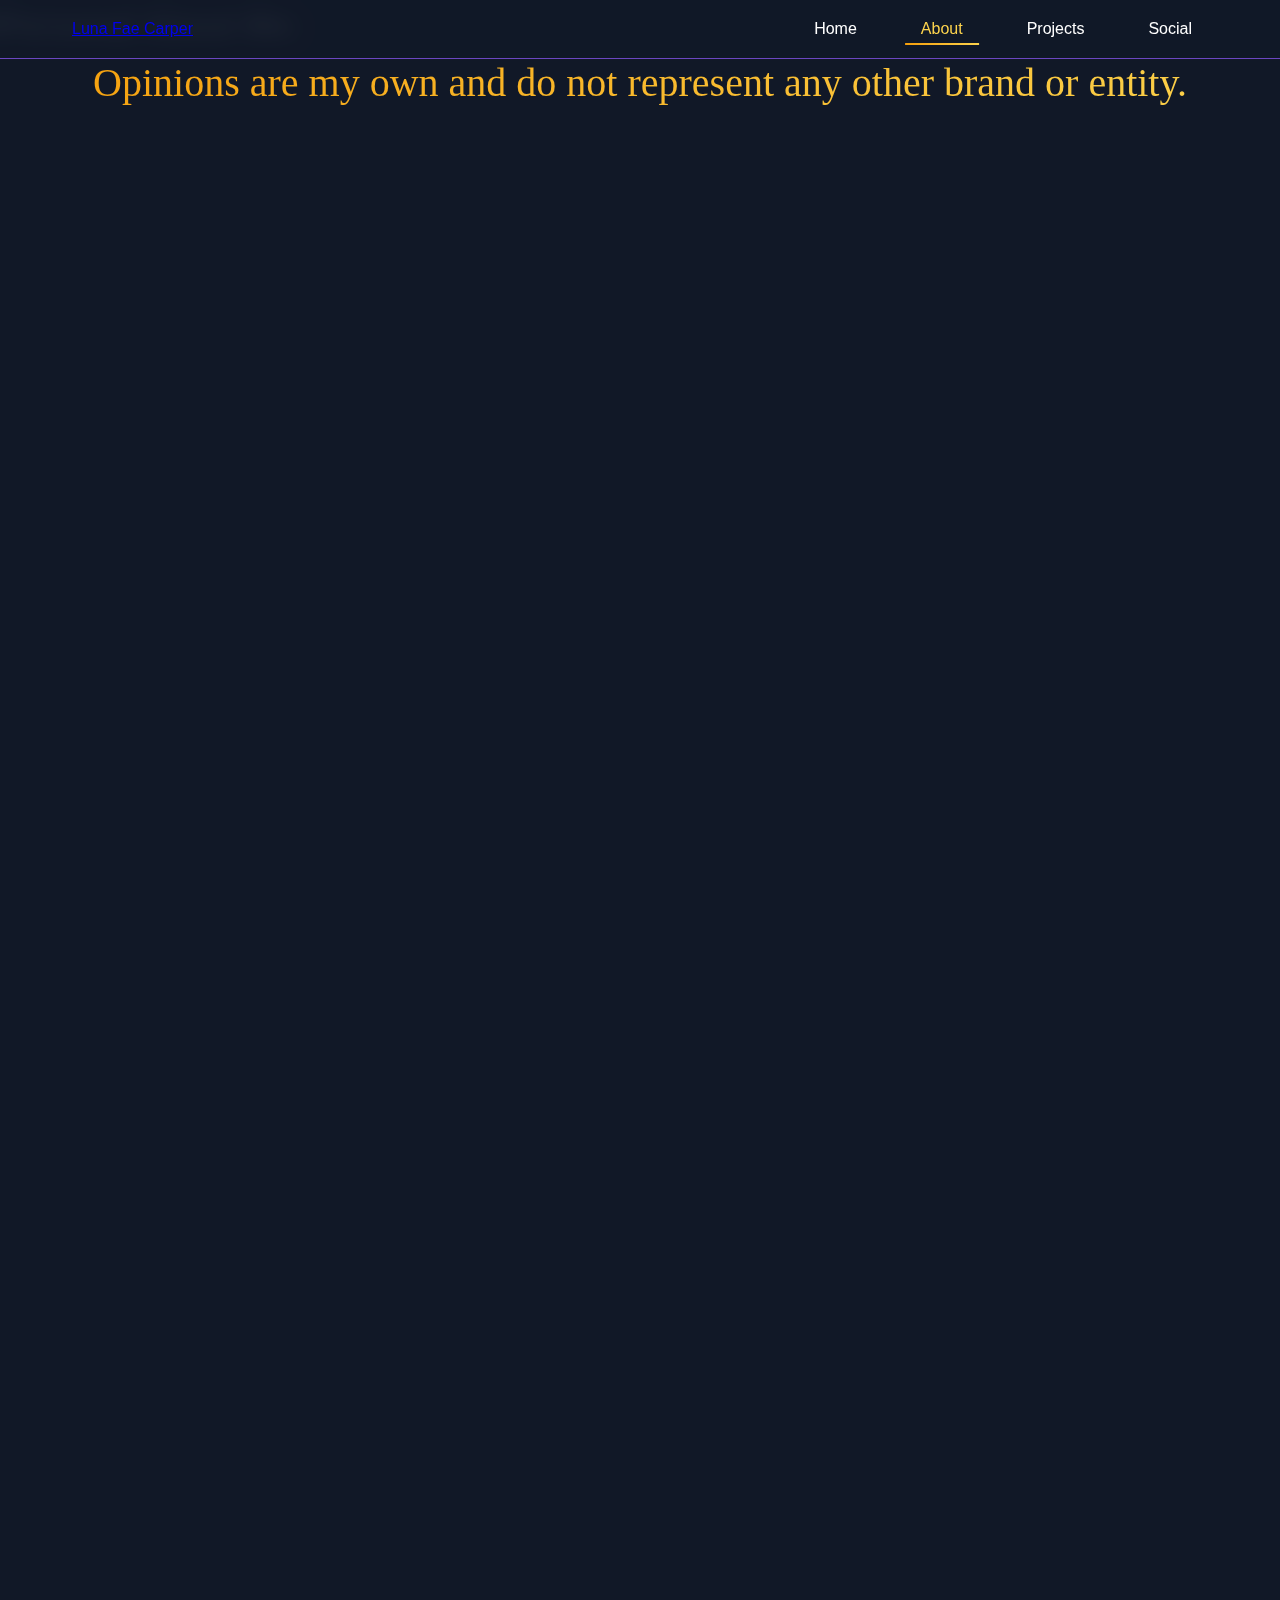
<file: about.html>
<!DOCTYPE html>
<html lang="en">
<head>
    <meta charset="UTF-8">
    <meta name="viewport" content="width=device-width, initial-scale=1.0">
    <title>About - Luna Fae Carper</title>
    <link rel="stylesheet" href="styles.css">
</head>
<body>
    <div id="particles-js"></div>
    
    <nav class="navbar">
        <div class="nav-container">
            <a href="index.html" class="nav-logo">Luna Fae Carper</a>
            <ul class="nav-menu">
                <li><a href="index.html" class="nav-link">Home</a></li>
                <li><a href="about.html" class="nav-link active">About</a></li>
                <li><a href="projects.html" class="nav-link">Projects</a></li>
                <li><a href="socials.html" class="nav-link">Social</a></li>
            </ul>
        </div>
    </nav>

    <main class="page-content">
        <div class="container">
            <h1 class="page-title">Personal About Me:&nbsp;</h1>
          <p class="section-title">Opinions are my own and do not represent any other brand or entity.</p>
<p>&nbsp;</p>
<p>&nbsp;</p>
            <p>&nbsp;</p>
<div class="about-content">
        <div class="about-image">
                    <img src="Media/Profile Pic/profile-pic-400x400.png" alt="Luna Fae Carper">
                    <div class="gemstone-decoration"></div>
      </div>
                
                <div class="about-text">
                  <h2>Hello, I'm Luna Fae Carper</h2>
                    <p>Age: 30&nbsp;</p>
                  <p>Location: Phoenix, Arizona, USA&nbsp;</p>
                  <p>Gender: Trans-Female&nbsp;</p>
                  <p>Pronouns: She/Her&nbsp;</p>
                  <p>Sexuality: Pansexual/Omnisexual&nbsp;</p>
                  <p>Politics: Anarchist (Definitely not a fan of governments)&nbsp;</p>
                    <p>Religion/Spirituality: Eclectic Omnist, leaning into witchcraft and divination. Not religious, just spiritual—free thinker!</p>
<div class="skills-section">
          <h3>Skills &amp; Expertise:</h3>
                       <p>🔹 Cybersecurity &amp; Networking&nbsp;</p>
          <p>🔹 Photography/Videography&nbsp;</p>
          <p>🔹 Windows/Mac/Linux&nbsp;</p>
          <p>🔹 iOS/Android Mastery</p>
          <p>🔹 Social Media Strategy&nbsp;</p>
          <p>🔹 Audio/Video Broadcasting&nbsp;</p>
          <p>🔹 Web &amp; Graphic Design</p>
          <h3>&nbsp;</h3>
          <h3>Hobbies:</h3>
<p>🎮 Gaming addict (currently into WoW, Diablo, Fortnite, CoD, Overwatch)&nbsp;</p>
          <p>💻 Tech &amp; Transhumanism&nbsp;</p>
          <p>💬 Online debates (I don’t suffer fools lightly)&nbsp;</p>
          <p>💡 Ranting about life, politics, and everything else&nbsp;</p>
          <p>🎶 Metal &amp; Pop music fan&nbsp;</p>
          <p>📚 Studying law, medical, science, philosophy&nbsp;</p>
          <p>🐾 Caring for animals, environmental activism&nbsp;</p>
          <p>🎥 Movies/TV addict&nbsp;</p>
          <p>🧠 Mental health advocate&nbsp;</p>
          <p>👗 Fashionista &amp; Cosmetology lover&nbsp;</p>
          <p>✨ Astrology, reading, writing, digital art&nbsp;</p>
          <p>&nbsp;</p>
          <h3>Currently Binge-Watching:&nbsp;</h3>
          <p>📺 Hazbin Hotel &amp; Wednesday</p>
          <p>&nbsp;</p>
          <h3>Favorite Quotes:</h3>
          <p>🔸 “A person who does not question anything is a fool for life.” — Confucius&nbsp;</p>
          <p>🔸 “The blood of the covenant is thicker than the water of the womb.” — Religious texts&nbsp;</p>
          <p>🔸 “Never accept the world as it appears to be; dare to see it for what it could be.” — Dr. Harold Winston, Overwatch&nbsp;</p>
          <p>&nbsp;</p>
          <h3>Currently Learning:</h3>
          <p>💻 C++, Unreal Engine 5, Docker, and Linux (via WSL)</p>
          <h3>&nbsp;</h3>
          <h3>Streaming?</h3>
          <p>🎥 Yes, though it’s been a while!</p>
          <h3>&nbsp;</h3>
          
          
<p>&nbsp;</p>
          <h3 class="section-title">✨ Let’s connect, chat, game, and explore the universe together! ✨</h3>
</div>
          </div>
          </div>
      </div>
    </main>

    <script src="particles.js"></script>
    <script src="main.js"></script>
</body>
</html>
</file>
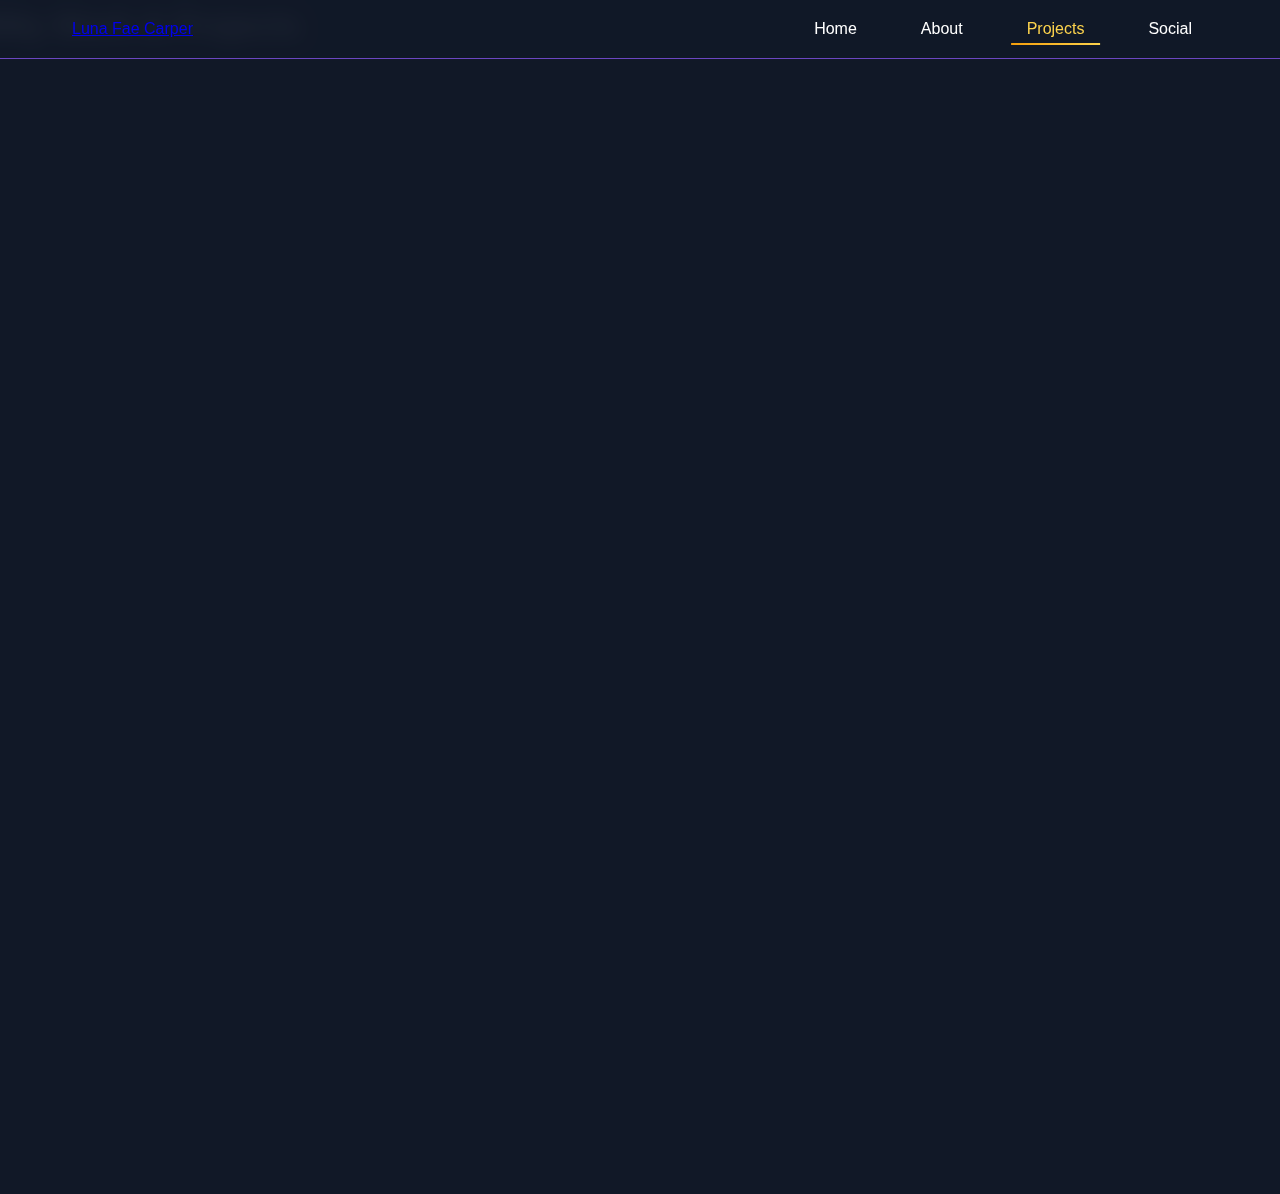
<file: projects.html>
<!DOCTYPE html>
<html lang="en">
<head>
    <meta charset="UTF-8">
    <meta name="viewport" content="width=device-width, initial-scale=1.0">
    <title>Projects - Luna Fae Carper</title>
    <link rel="stylesheet" href="styles.css">
</head>
<body>
    <div id="particles-js"></div>
    
    <nav class="navbar">
        <div class="nav-container">
            <a href="index.html" class="nav-logo">Luna Fae Carper</a>
            <ul class="nav-menu">
                <li><a href="index.html" class="nav-link">Home</a></li>
                <li><a href="about.html" class="nav-link">About</a></li>
                <li><a href="projects.html" class="nav-link active">Projects</a></li>
                <li><a href="socials.html" class="nav-link">Social</a></li>
            </ul>
        </div>
    </nav>

    <main class="page-content">
        <div class="container">
            <h1 class="page-title">My Work &amp; Projects</h1>
            
            <div class="social-links-container">
                <a href="https://github.com/midnightempriss" class="social-link-card" target="_blank" rel="noopener noreferrer">
                    <div><img src="Media/SM Icons/github-mark-white.png" width="200"/></div>
                    <h3>Github</h3>
                    <p>A showcase of coding projects i have been working on.</p>
                </a>
                
                <a href="https://www.deviantart.com/midnightempriss" class="social-link-card" target="_blank" rel="noopener noreferrer">
                    <div class="social-icon"><img src="Media/SM Icons/deviantart-logo-vector-download-11573950908vgwk1rtjkf.png" width="200"/></div>
                    <h3>Deviantart</h3>
                    <p>Graphic design and digital artwork i have done over the years.</p>
                </a>
                
                <a href="https://www.fortnite.com/@shadow-nymph" class="social-link-card" target="_blank" rel="noopener noreferrer">
                    <div class="social-icon"><img src="Media/SM Icons/uefn-discover-1920-1920x1080-7596c7c9d787.jpg" width="200"/></div>
                    <h3>Fortnite Creative Powered By. Unreal Engine</h3>
                    <p>Fortnite maps I have made using the power of Epic's Unreal Engine.</p>
                </a>
                
                <a href="https://app.hackthebox.com/profile/2459714" class="social-link-card" target="_blank" rel="noopener noreferrer">
                    <div class="social-icon"><img src="Media/SM Icons/hb.png" width="200"/></div>
                    <h3>Hack The Box</h3>
                    <p>Currently diving into ethical hacking and cybersecurity through Hack The Box. It's a small start, but here's my profile if you'd like to check it out.</p>
                </a>
                
                <a href="https://www.youtube.com/@MidnightEmpriss" class="social-link-card" target="_blank" rel="noopener noreferrer">
                    <div class="social-icon"><img src="Media/SM Icons/yt.jpeg" width="200"/></div>
                    <h3>YouTube Channel</h3>
                    <p>My YouTube channel features a variety of content, primarily focused on gaming and AI-generated music. Feel free to check out some of the video creations I've worked on over the years.</p>
                </a>
            </div>
        </div>
    </main>

    <script src="particles.js"></script>
    <script src="main.js"></script>
</body>
</file>
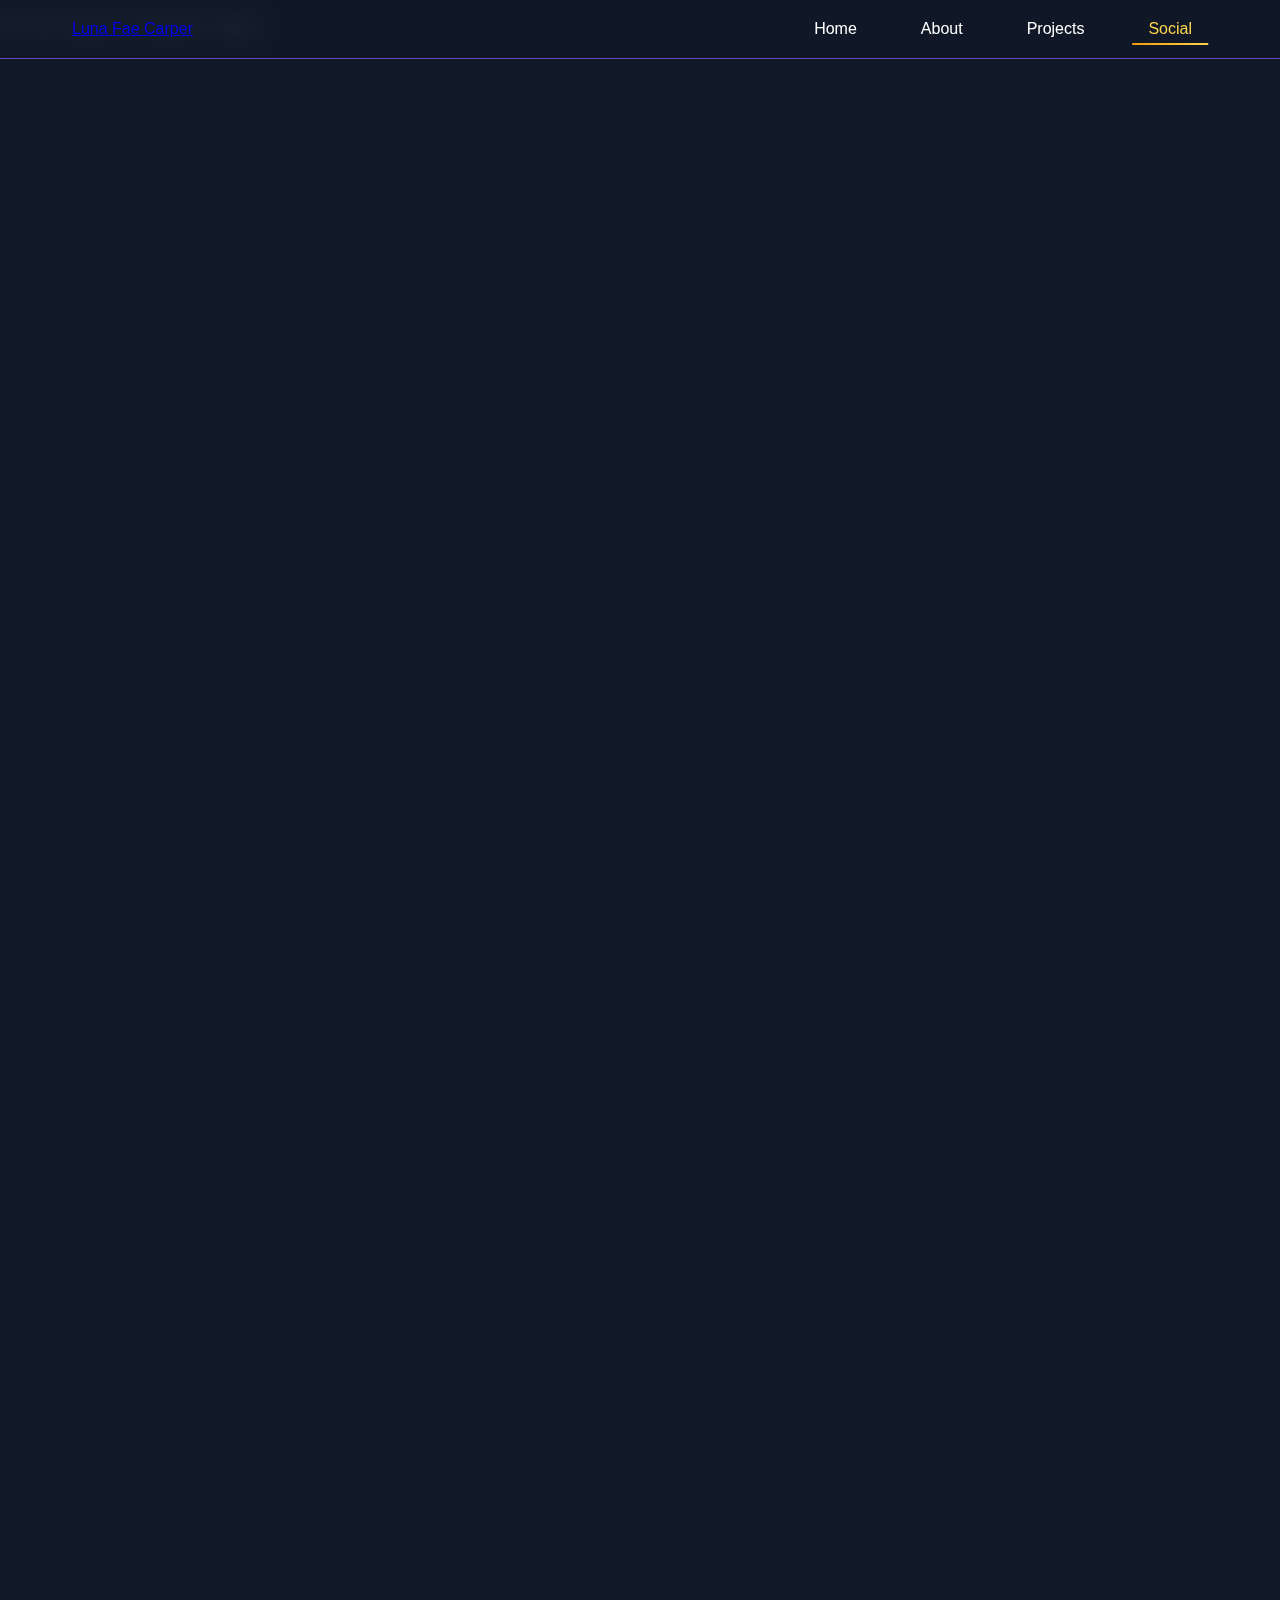
<file: socials.html>
<!DOCTYPE html>
<html lang="en">
<head>
    <meta charset="UTF-8">
    <meta name="viewport" content="width=device-width, initial-scale=1.0">
    <title>Social Links - Luna Fae Carper</title>
    <link rel="stylesheet" href="styles.css">
</head>
<body>
    <div id="particles-js"></div>
    
    <nav class="navbar">
        <div class="nav-container">
            <a href="index.html" class="nav-logo">Luna Fae Carper</a>
            <ul class="nav-menu">
                <li><a href="index.html" class="nav-link">Home</a></li>
                <li><a href="about.html" class="nav-link">About</a></li>
                <li><a href="projects.html" class="nav-link">Projects</a></li>
                <li><a href="socials.html" class="nav-link active">Social</a></li>
            </ul>
        </div>
    </nav>

    <main class="page-content">
        <div class="container">
            <h1 class="page-title">Connect With Me</h1>
            
            <div class="social-links-container">
                <a href="https://discord.gg/y5fKw6kAdh" class="social-link-card" target="_blank" rel="noopener noreferrer">
                    <div><img src="Media/SM Icons/Discord-Emblem.png" width="200"/img></div>
                    <h3>Discord&nbsp;</h3>
                    <p>&nbsp;</p>
                </a>
                
                <a href="https://www.facebook.com/MidnightEmpriss/" class="social-link-card" target="_blank" rel="noopener noreferrer">
                <div class="social-icon"><img src="Media/SM Icons/fb.png" width="200"/img></div>
                    <h3>Facebook</h3>
                    <p></p>
                </a>
                
                <a href="https://www.instagram.com/midnightempriss/" class="social-link-card" target="_blank" rel="noopener noreferrer">
                    <div class="social-icon"><img src="Media/SM Icons/instagram-logo-eps-png-instagram-logo-1784.png" width="200"/img></div>
                    <h3>Instagram</h3>
                    
                </a>
                
                <a href="https://www.threads.com/@midnightempriss" class="social-link-card" target="_blank" rel="noopener noreferrer">
                    <div class="social-icon"><img src="Media/SM Icons/threads.png" width="200"/img></div>
                    <h3>Meta Threads</h3>
                    
                </a>
                
                <a href="https://www.tiktok.com/@midnightempriss" class="social-link-card" target="_blank" rel="noopener noreferrer">
                    <div class="social-icon"><img src="Media/SM Icons/tiktok-logo-icon.png" width="200"/img></div>
                    <h3>TikTok</h3>
                    <p></p>
                </a>
                
                <a href="https://www.twitch.tv/princesslunafae" class="social-link-card" target="_blank" rel="noopener noreferrer">
                    <div class="social-icon"><img src="Media/SM Icons/R.png" width="200"/img></div>
                    <h3>Twitch</h3>
                    <p></p>
					<a href="https://www.youtube.com/@MidnightEmpriss" class="social-link-card" target="_blank" rel="noopener noreferrer">
                    <div class="social-icon"><img src="Media/SM Icons/youtube-icon-free2.png" width="200"/img></div>
                    <h3>YouTube</h3>
                    <p></p>
                </a>
            </div>
        </div>
    </main>

    <script src="particles.js"></script>
    <script src="main.js"></script>
</body>
</html>
</file>
<file: styles.css>
/* Reset and Base Styles */
* {
    margin: 0;
    padding: 0;
    box-sizing: border-box;
}

:root {
    --primary-purple: #6B46C1;
    --secondary-purple: #8B5CF6;
    --light-purple: #A78BFA;
    --gold: #F59E0B;
    --light-gold: #FCD34D;
    --black: #111827;
    --white: #FFFFFF;
    --gray-100: #F3F4F6;
    --gray-800: #1F2937;
    --gradient-primary: linear-gradient(135deg, var(--primary-purple) 0%, var(--secondary-purple) 100%);
    --gradient-gold: linear-gradient(135deg, var(--gold) 0%, var(--light-gold) 100%);
    --shadow-lg: 0 10px 25px -5px rgba(0, 0, 0, 0.1), 0 10px 10px -5px rgba(0, 0, 0, 0.04);
    --shadow-xl: 0 20px 25px -5px rgba(0, 0, 0, 0.1), 0 10px 10px -5px rgba(0, 0, 0, 0.04);
}

body {
    font-family: 'Inter', sans-serif;
    background: var(--black);
    color: var(--white);
    line-height: 1.6;
    overflow-x: hidden;
}

/* Navigation */
.navbar {
    position: fixed;
    top: 0;
    width: 100%;
    background: rgba(17, 24, 39, 0.95);
    backdrop-filter: blur(10px);
    z-index: 1000;
    padding: 1rem 0;
    border-bottom: 1px solid var(--primary-purple);
}

.nav-container {
    max-width: 1200px;
    margin: 0 auto;
    display: flex;
    justify-content: space-between;
    align-items: center;
    padding: 0 2rem;
}

.nav-logo h2 {
    font-family: 'Playfair Display', serif;
    background: var(--gradient-gold);
    -webkit-background-clip: text;
    -webkit-text-fill-color: transparent;
    background-clip: text;
    font-size: 1.8rem;
    font-weight: 700;
}

.nav-menu {
    display: flex;
    list-style: none;
    gap: 2rem;
}

.nav-link {
    color: var(--white);
    text-decoration: none;
    font-weight: 500;
    transition: all 0.3s ease;
    position: relative;
    padding: 0.5rem 1rem;
}

.nav-link:hover,
.nav-link.active {
    color: var(--light-gold);
}

.nav-link::after {
    content: '';
    position: absolute;
    bottom: 0;
    left: 50%;
    width: 0;
    height: 2px;
    background: var(--gradient-gold);
    transition: all 0.3s ease;
    transform: translateX(-50%);
}

.nav-link:hover::after,
.nav-link.active::after {
    width: 100%;
}

/* Main Content */
.main-content {
    margin-top: 80px;
    min-height: calc(100vh - 80px);
}

/* Hero Section */
.hero-section {
    padding: 4rem 0;
    background: var(--gradient-primary);
    text-align: center;
    position: relative;
    overflow: hidden;
}

.hero-section::before {
    content: '';
    position: absolute;
    top: 0;
    left: 0;
    right: 0;
    bottom: 0;
    background: url('data:image/svg+xml,<svg xmlns="http://www.w3.org/2000/svg" viewBox="0 0 100 100"><defs><pattern id="grain" width="100" height="100" patternUnits="userSpaceOnUse"><circle cx="25" cy="25" r="1" fill="%23ffffff" opacity="0.1"/><circle cx="75" cy="75" r="1" fill="%23ffffff" opacity="0.1"/><circle cx="50" cy="10" r="1" fill="%23ffffff" opacity="0.1"/><circle cx="10" cy="60" r="1" fill="%23ffffff" opacity="0.1"/><circle cx="90" cy="40" r="1" fill="%23ffffff" opacity="0.1"/></pattern></defs><rect width="100" height="100" fill="url(%23grain)"/></svg>');
    animation: float 20s ease-in-out infinite;
}

@keyframes float {
    0%, 100% { transform: translateY(0px) rotate(0deg); }
    50% { transform: translateY(-20px) rotate(2deg); }
}

.hero-container {
    max-width: 800px;
    margin: 0 auto;
    padding: 0 2rem;
    position: relative;
    z-index: 2;
}

.hero-title {
    font-family: 'Playfair Display', serif;
    font-size: 3.5rem;
    font-weight: 700;
    margin-bottom: 1rem;
    animation: fadeInUp 1s ease-out;
}

.hero-subtitle {
    font-size: 1.3rem;
    color: var(--light-gold);
    font-weight: 300;
    letter-spacing: 2px;
    animation: fadeInUp 1s ease-out 0.3s both;
}

@keyframes fadeInUp {
    from {
        opacity: 0;
        transform: translateY(30px);
    }
    to {
        opacity: 1;
        transform: translateY(0);
    }
}

/* Profile Section */
.profile-section {
    padding: 5rem 0;
    background: var(--black);
}

.profile-container {
    max-width: 1000px;
    margin: 0 auto;
    padding: 0 2rem;
    display: flex;
    flex-direction: column;
    align-items: center;
    gap: 4rem;
}

/* Profile Image */
.profile-image-container {
    position: relative;
    animation: fadeInScale 1s ease-out 0.6s both;
}

.profile-image {
    position: relative;
    width: 280px;
    height: 280px;
    border-radius: 50%;
    overflow: hidden;
    border: 4px solid var(--gold);
    box-shadow: var(--shadow-xl);
    transition: all 0.3s ease;
    cursor: pointer;
}

.profile-image:hover {
    transform: scale(1.05);
    border-color: var(--light-gold);
    box-shadow: 0 0 50px rgba(245, 158, 11, 0.3);
}

#profile-photo {
    width: 100%;
    height: 100%;
    object-fit: cover;
    transition: all 0.3s ease;
}

.image-overlay {
    position: absolute;
    top: 0;
    left: 0;
    right: 0;
    bottom: 0;
    background: rgba(107, 70, 193, 0.8);
    display: flex;
    align-items: center;
    justify-content: center;
    opacity: 0;
    transition: all 0.3s ease;
    color: var(--white);
    font-weight: 600;
    text-align: center;
}

.profile-image:hover .image-overlay {
    opacity: 1;
}

@keyframes fadeInScale {
    from {
        opacity: 0;
        transform: scale(0.8);
    }
    to {
        opacity: 1;
        transform: scale(1);
    }
}

/* Action Buttons */
.action-buttons {
    display: flex;
    gap: 2rem;
    margin: 2rem 0;
    animation: fadeInUp 1s ease-out 0.9s both;
}

.btn {
    display: flex;
    align-items: center;
    gap: 0.75rem;
    padding: 1rem 2rem;
    text-decoration: none;
    border-radius: 50px;
    font-weight: 600;
    transition: all 0.3s ease;
    position: relative;
    overflow: hidden;
    border: 2px solid transparent;
    font-size: 1.1rem;
    text-transform: uppercase;
    letter-spacing: 1px;
}

.btn-primary {
    background: var(--gradient-primary);
    color: var(--white);
    border-color: var(--primary-purple);
}

.btn-secondary {
    background: var(--gradient-gold);
    color: var(--black);
    border-color: var(--gold);
}

.animated-btn {
    animation: pulse 2s infinite;
}

.animated-btn:hover {
    transform: translateY(-3px);
    box-shadow: var(--shadow-xl);
    animation: none;
}

.btn-primary:hover {
    background: var(--gradient-primary);
    border-color: var(--light-purple);
    box-shadow: 0 0 30px rgba(107, 70, 193, 0.4);
}

.btn-secondary:hover {
    background: var(--gradient-gold);
    border-color: var(--light-gold);
    box-shadow: 0 0 30px rgba(245, 158, 11, 0.4);
}

.btn-effect {
    position: absolute;
    top: 50%;
    left: 50%;
    width: 0;
    height: 0;
    border-radius: 50%;
    background: rgba(255, 255, 255, 0.2);
    transform: translate(-50%, -50%);
    transition: all 0.3s ease;
}

.btn:hover .btn-effect {
    width: 300px;
    height: 300px;
}

@keyframes pulse {
    0%, 100% {
        transform: scale(1);
    }
    50% {
        transform: scale(1.05);
    }
}

/* Resume Section */
.resume-section {
    width: 100%;
    max-width: 900px;
    animation: fadeInUp 1s ease-out 1.2s both;
}

.section-title {
    font-family: 'Playfair Display', serif;
    font-size: 2.5rem;
    text-align: center;
    margin-bottom: 2rem;
    background: var(--gradient-gold);
    -webkit-background-clip: text;
    -webkit-text-fill-color: transparent;
    background-clip: text;
}

.resume-container {
    background: var(--gray-800);
    border-radius: 15px;
    padding: 1rem;
    box-shadow: var(--shadow-xl);
    border: 2px solid var(--primary-purple);
    transition: all 0.3s ease;
}

.resume-container:hover {
    border-color: var(--light-purple);
    box-shadow: 0 0 30px rgba(107, 70, 193, 0.2);
}

#resume-iframe {
    border-radius: 10px;
    background: var(--white);
}

/* Footer */
.footer {
    background: var(--gray-800);
    padding: 2rem 0;
    border-top: 1px solid var(--primary-purple);
}

.footer-content {
    max-width: 1200px;
    margin: 0 auto;
    padding: 0 2rem;
    display: flex;
    justify-content: space-between;
    align-items: center;
}

.footer-social {
    display: flex;
    gap: 1rem;
}

.social-icon {
    color: var(--white);
    font-size: 1.5rem;
    transition: all 0.3s ease;
    padding: 0.5rem;
    border-radius: 50%;
    background: rgba(107, 70, 193, 0.2);
}

.social-icon:hover {
    color: var(--light-gold);
    background: var(--primary-purple);
    transform: translateY(-2px);
}

/* Responsive Design */
@media (max-width: 768px) {
    .nav-menu {
        flex-direction: column;
        gap: 1rem;
    }
    
    .hero-title {
        font-size: 2.5rem;
    }
    
    .action-buttons {
        flex-direction: column;
        align-items: center;
        width: 100%;
    }
    
    .btn {
        width: 100%;
        max-width: 300px;
        justify-content: center;
    }
    
    .profile-image {
        width: 220px;
        height: 220px;
    }
    
    .footer-content {
        flex-direction: column;
        gap: 1rem;
    }
}

@media (max-width: 480px) {
    .nav-container {
        padding: 0 1rem;
    }
    
    .profile-container {
        padding: 0 1rem;
    }
    
    .hero-title {
        font-size: 2rem;
    }
    
    .section-title {
        font-size: 2rem;
    }
}

/* Placeholder for profile photo when not loaded */
#profile-photo[src="profile-photo.jpg"] {
    background: var(--gradient-primary);
    display: flex;
    align-items: center;
    justify-content: center;
}

#profile-photo[src="profile-photo.jpg"]::before {
    content: "📷";
    font-size: 4rem;
    color: var(--white);
}
</file>
